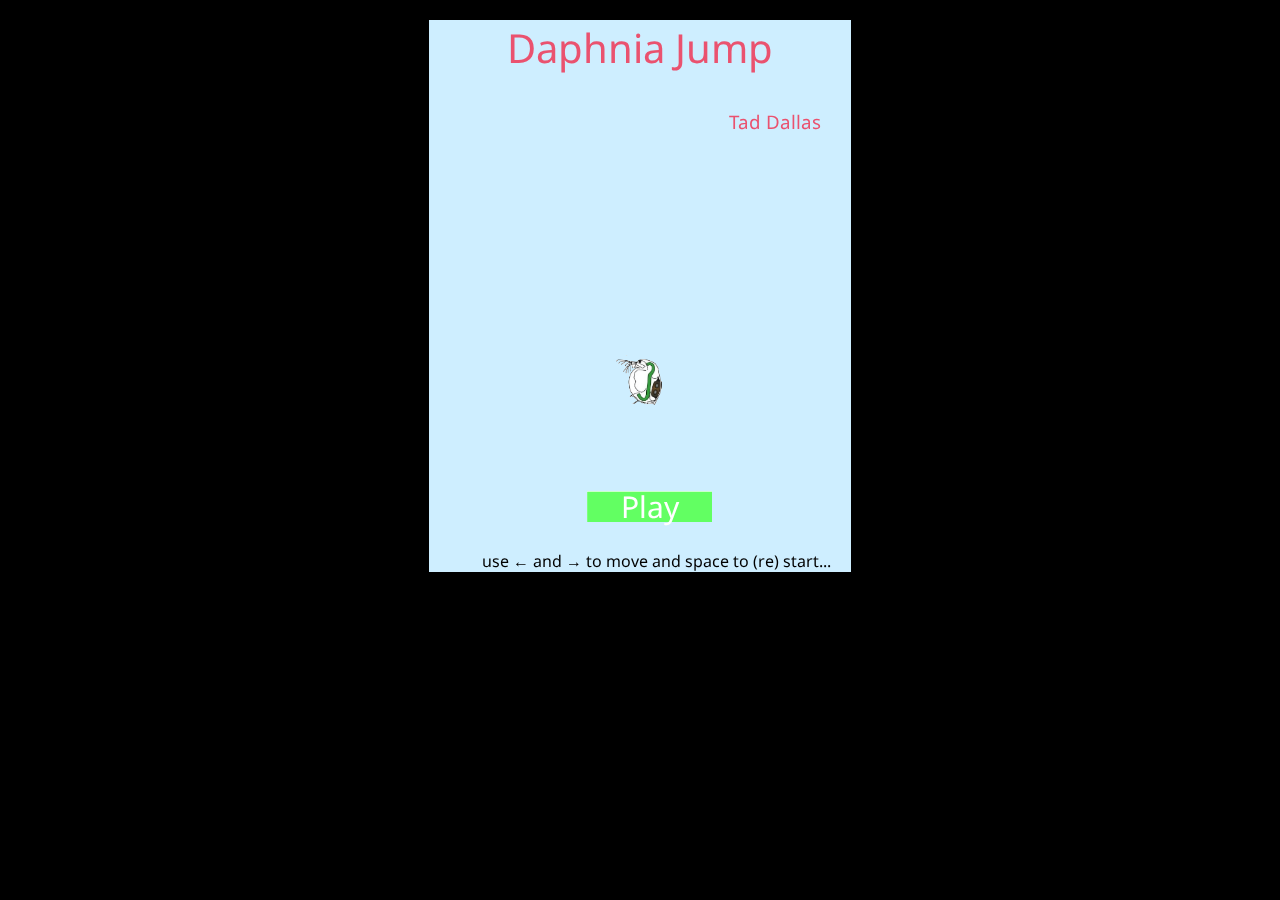
<file: Index.html>
<html>
<head>
<meta http-equiv="Content-Type" content="text/html; charset=utf-8" />
<title> Daphnia Jump</title>
<link href='https://fonts.googleapis.com/css?family=Droid+Sans:400,700' rel='stylesheet' type='text/css'>
</head>

  <head>
    <meta charset="utf-8">
    <title> Daphnia Jump </title>
    <link rel="stylesheet" href="daphstyle.css">
  </head>

  <body bgcolor="#000">
    <div class="container">
      <canvas id="canvas">
        Aww, your browser doesn't support HTML5!
      </canvas>


<div id="mainMenu">
<h1> Daphnia Jump </h1>
<br/>
<br/>
 <h3> Tad Dallas </h3>

<p class="info">
  use &larr;  and &rarr; to move and space to (re) start...
</p>

<a class="button" href="javascript:init()">Play</a>
</div>

 <div id="gameOverMenu">
<h1>game over!</h1>
<h3 id="go_score">you scored 0 points</h3>

<a class="button" href="javascript:reset()">Restart</a>
</div>

      <!-- Preloading image ;) -->
 <img id="sprite"  src="sprite2.png" />
 <div id="scoreBoard">
<p id="score">0</p>
 </div>
</div>


<script>
// RequestAnimFrame: a browser API for getting smooth animations
window.requestAnimFrame = (function() {
  return window.requestAnimationFrame || window.webkitRequestAnimationFrame || window.mozRequestAnimationFrame || window.oRequestAnimationFrame || window.msRequestAnimationFrame ||
  function(callback) {
    window.setTimeout(callback, 1000 / 60);
  };
})();

var canvas = document.getElementById('canvas'),
  ctx = canvas.getContext('2d');

var width = 422,
  height = 552;

canvas.width = width;
canvas.height = height;

//Variables for game
var platforms = [],
  image = document.getElementById("sprite"),
  player, platformCount = 9,
  position = 0,
  gravity = 0.2,
  animloop,
  flag = 0,
  menuloop, broken = 0,
  dir, score = 0, firstRun = true;

//Base object
var Base = function() {
  this.height = 5;
  this.width = width;

  //Sprite clipping
  this.cx = 0;
  this.cy = 610;
  this.cwidth = 100;
  this.cheight = 5;
  this.moved = 0;
  this.x = 0;
  this.y = height - this.height;
  this.draw = function() {
    try {
      ctx.drawImage(image, this.cx, this.cy, this.cwidth, this.cheight, this.x, this.y, this.width, this.height);
    } catch (e) {}
  };
};

var base = new Base();

//Player object
var Player = function() {
  this.vy = 11;
  this.vx = 0;

  this.isMovingLeft = false;
  this.isMovingRight = false;
  this.isDead = false;

  this.width = 75;
  this.height = 50;

  //Sprite clipping
  this.cx = 0;
  this.cy = 0;
  this.cwidth = 110;
  this.cheight = 80;

  this.dir = "left";

  this.x = width / 2 - this.width / 2;
  this.y = height;

  //Function to draw it
  this.draw = function() {
    try {
      if (this.dir == "right") this.cy = 121;
      else if (this.dir == "left") this.cy = 201;
      else if (this.dir == "right_land") this.cy = 289;
      else if (this.dir == "left_land") this.cy = 371;

      ctx.drawImage(image, this.cx, this.cy, this.cwidth, this.cheight, this.x, this.y, this.width, this.height);
    } catch (e) {}
  };

  this.jump = function() {
    this.vy = -8;
  };

  this.jumpHigh = function() {
    this.vy = -16;
  };

};

player = new Player();

//Platform class

function Platform() {
  this.width = 60;
  this.height = 15;

  this.x = Math.random() * (width - this.width);
  this.y = position;

  position += (height / platformCount);

  this.flag = 0;
  this.state = 0;

  //Sprite clipping
  this.cx = 0;
  this.cy = 0;
  this.cwidth = 110;
  this.cheight = 31;

  //Function to draw it
  this.draw = function() {
    try {

      if (this.type == 1) this.cy = 0;
      else if (this.type == 2) this.cy = 61;
      else if (this.type == 3 && this.flag === 0) this.cy = 31;
      else if (this.type == 3 && this.flag == 1) this.cy = 1000;
      else if (this.type == 4 && this.state === 0) this.cy = 90;
      else if (this.type == 4 && this.state == 1) this.cy = 1000;

      ctx.drawImage(image, this.cx, this.cy, this.cwidth, this.cheight, this.x, this.y, this.width, this.height);
    } catch (e) {}
  };

  //Platform types
  //1: Normal
  //2: Moving
  //3: Breakable (Go through)
  //4: Vanishable
  //Setting the probability of which type of platforms should be shown at what score
  if (score >= 5000) this.types = [2, 3, 3, 3, 4, 4, 4, 4];
  else if (score >= 2000 && score < 5000) this.types = [2, 2, 3, 3, 3, 3, 4, 4, 4, 4];
  else if (score >= 1000 && score < 2000) this.types = [2, 2, 2, 3, 3, 3, 3, 3];
  else if (score >= 500 && score < 1000) this.types = [1, 1, 1, 1, 1, 2, 2, 2, 2, 3, 3, 3, 3];
  else if (score >= 100 && score < 500) this.types = [1, 1, 1, 1, 2, 2];
  else this.types = [1];

  this.type = this.types[Math.floor(Math.random() * this.types.length)];

  //We can't have two consecutive breakable platforms otherwise it will be impossible to reach another platform sometimes!
  if (this.type == 3 && broken < 1) {
    broken++;
  } else if (this.type == 3 && broken >= 1) {
    this.type = 1;
    broken = 0;
  }

  this.moved = 0;
  this.vx = 1;
}

for (var i = 0; i < platformCount; i++) {
  platforms.push(new Platform());
}

//Broken platform object
var Platform_broken_substitute = function() {
  this.height = 30;
  this.width = 70;

  this.x = 0;
  this.y = 0;

  //Sprite clipping
  this.cx = 0;
  this.cy = 560;
  this.cwidth = 115;
  this.cheight = 60;

  this.appearance = false;

  this.draw = function() {
    try {
      if (this.appearance === true) ctx.drawImage(image, this.cx, this.cy, this.cwidth, this.cheight, this.x, this.y, this.width, this.height);
      else return;
    } catch (e) {}
  };
};

var platform_broken_substitute = new Platform_broken_substitute();

//Spring Class
var spring = function() {
  this.x = 0;
  this.y = 0;

  this.width = 60;
  this.height = 30;

  //Sprite clipping
  this.cx = 0;
  this.cy = 0;
  this.cwidth = 45;
  this.cheight = 53;

  this.state = 0;

  this.draw = function() {
    try {
      if (this.state === 0) this.cy = 445;
      else if (this.state == 1) this.cy = 501;

      ctx.drawImage(image, this.cx, this.cy, this.cwidth, this.cheight, this.x, this.y, this.width, this.height);
    } catch (e) {}
  };
};

var Spring = new spring();

function init() {
  //Variables for the game
  var dir = "left",
    jumpCount = 0;

  firstRun = false;

  //Function for clearing canvas in each consecutive frame

  function paintCanvas() {
    ctx.clearRect(0, 0, width, height);
  }

  //Player related calculations and functions

  function playerCalc() {
    if (dir == "left") {
      player.dir = "left";
      if (player.vy < -7 && player.vy > -15) player.dir = "left_land";
    } else if (dir == "right") {
      player.dir = "right";
      if (player.vy < -7 && player.vy > -15) player.dir = "right_land";
    }

    //Adding keyboard controls
    document.onkeydown = function(e) {
      var key = e.keyCode;

      if (key == 37) {
        dir = "left";
        player.isMovingLeft = true;
      } else if (key == 39) {
        dir = "right";
        player.isMovingRight = true;
      }

      if(key == 32) {
        if(firstRun === true)
          init();
        else
          reset();
      }
    };

    document.onkeyup = function(e) {
      var key = e.keyCode;

      if (key == 37) {
        dir = "left";
        player.isMovingLeft = false;
      } else if (key == 39) {
        dir = "right";
        player.isMovingRight = false;
      }
    };

    //Accelerations produces when the user hold the keys
    if (player.isMovingLeft === true) {
      player.x += player.vx;
      player.vx -= 0.15;
    } else {
      player.x += player.vx;
      if (player.vx < 0) player.vx += 0.1;
    }

    if (player.isMovingRight === true) {
      player.x += player.vx;
      player.vx += 0.15;
    } else {
      player.x += player.vx;
      if (player.vx > 0) player.vx -= 0.1;
    }

    // Speed limits!
    if(player.vx > 8)
      player.vx = 8;
    else if(player.vx < -8)
      player.vx = -8;

    //console.log(player.vx);

    //Jump the player when it hits the base
    if ((player.y + player.height) > base.y && base.y < height) player.jump();

    //Gameover if it hits the bottom
    if (base.y > height && (player.y + player.height) > height && player.isDead != "lol") player.isDead = true;

    //Make the player move through walls
    if (player.x > width) player.x = 0 - player.width;
    else if (player.x < 0 - player.width) player.x = width;

    //Movement of player affected by gravity
    if (player.y >= (height / 2) - (player.height / 2)) {
      player.y += player.vy;
      player.vy += gravity;
    }

    //When the player reaches half height, move the platforms to create the illusion of scrolling and recreate the platforms that are out of viewport...
    else {
      platforms.forEach(function(p, i) {

        if (player.vy < 0) {
          p.y -= player.vy;
        }

        if (p.y > height) {
          platforms[i] = new Platform();
          platforms[i].y = p.y - height;
        }

      });

      base.y -= player.vy;
      player.vy += gravity;

      if (player.vy >= 0) {
        player.y += player.vy;
        player.vy += gravity;
      }

      score++;
    }

    //Make the player jump when it collides with platforms
    collides();

    if (player.isDead === true) gameOver();
  }

  //Spring algorithms

  function springCalc() {
    var s = Spring;
    var p = platforms[0];

    if (p.type == 1 || p.type == 2) {
      s.x = p.x + p.width / 2 - s.width / 2;
      s.y = p.y - p.height - 10;

      if (s.y > height / 1.1) s.state = 0;

      s.draw();
    } else {
      s.x = 0 - s.width;
      s.y = 0 - s.height;
    }
  }

  //Platform's horizontal movement (and falling) algo

  function platformCalc() {
    var subs = platform_broken_substitute;

    platforms.forEach(function(p, i) {
      if (p.type == 2) {
        if (p.x < 0 || p.x + p.width > width) p.vx *= -1;

        p.x += p.vx;
      }

      if (p.flag == 1 && subs.appearance === false && jumpCount === 0) {
        subs.x = p.x;
        subs.y = p.y;
        subs.appearance = true;

        jumpCount++;
      }

      p.draw();
    });

    if (subs.appearance === true) {
      subs.draw();
      subs.y += 8;
    }

    if (subs.y > height) subs.appearance = false;
  }

  function collides() {
    //Platforms
    platforms.forEach(function(p, i) {
      if (player.vy > 0 && p.state === 0 && (player.x + 15 < p.x + p.width) && (player.x + player.width - 15 > p.x) && (player.y + player.height > p.y) && (player.y + player.height < p.y + p.height)) {

        if (p.type == 3 && p.flag === 0) {
          p.flag = 1;
          jumpCount = 0;
          return;
        } else if (p.type == 4 && p.state === 0) {
          player.jump();
          p.state = 1;
        } else if (p.flag == 1) return;
        else {
          player.jump();
        }
      }
    });

    //Springs
    var s = Spring;
    if (player.vy > 0 && (s.state === 0) && (player.x + 15 < s.x + s.width) && (player.x + player.width - 15 > s.x) && (player.y + player.height > s.y) && (player.y + player.height < s.y + s.height)) {
      s.state = 1;
      player.jumpHigh();
    }

  }

  function updateScore() {
    var scoreText = document.getElementById("score");
    scoreText.innerHTML = score;
  }

  function gameOver() {
    platforms.forEach(function(p, i) {
      p.y -= 12;
    });

    if(player.y > height/2 && flag === 0) {
      player.y -= 8;
      player.vy = 0;
    }
    else if(player.y < height / 2) flag = 1;
    else if(player.y + player.height > height) {
      showGoMenu();
      hideScore();
      player.isDead = "lol";


    }
  }

  //Function to update everything

  function update() {
    paintCanvas();
    platformCalc();

    springCalc();

    playerCalc();
    player.draw();

    base.draw();

    updateScore();
  }

  menuLoop = function(){return;};
  animloop = function() {
    update();
    requestAnimFrame(animloop);
  };

  animloop();

  hideMenu();
  showScore();
}

function reset() {
  hideGoMenu();
  showScore();
  player.isDead = false;

  flag = 0;
  position = 0;
  score = 0;

  base = new Base();
  player = new Player();
  Spring = new spring();
  platform_broken_substitute = new Platform_broken_substitute();

  platforms = [];
  for (var i = 0; i < platformCount; i++) {
    platforms.push(new Platform());
  }
}

//Hides the menu
function hideMenu() {
  var menu = document.getElementById("mainMenu");
  menu.style.zIndex = -1;
}

//Shows the game over menu
function showGoMenu() {
  var menu = document.getElementById("gameOverMenu");
  menu.style.zIndex = 1;
  menu.style.visibility = "visible";

  var scoreText = document.getElementById("go_score");
  scoreText.innerHTML = "You scored " + score + " points!";
}

//Hides the game over menu
function hideGoMenu() {
  var menu = document.getElementById("gameOverMenu");
  menu.style.zIndex = -1;
  menu.style.visibility = "hidden";
}

//Show ScoreBoard
function showScore() {
  var menu = document.getElementById("scoreBoard");
  menu.style.zIndex = 1;
}

//Hide ScoreBoard
function hideScore() {
  var menu = document.getElementById("scoreBoard");
  menu.style.zIndex = -1;
}

function playerJump() {
  player.y += player.vy;
  player.vy += gravity;

  if (player.vy > 0 &&
    (player.x + 15 < 260) &&
    (player.x + player.width - 15 > 155) &&
    (player.y + player.height > 475) &&
    (player.y + player.height < 500))
    player.jump();

  if (dir == "left") {
    player.dir = "left";
    if (player.vy < -7 && player.vy > -15) player.dir = "left_land";
  } else if (dir == "right") {
    player.dir = "right";
    if (player.vy < -7 && player.vy > -15) player.dir = "right_land";
  }

  //Adding keyboard controls
  document.onkeydown = function(e) {
    var key = e.keyCode;

    if (key == 37) {
      dir = "left";
      player.isMovingLeft = true;
    } else if (key == 39) {
      dir = "right";
      player.isMovingRight = true;
    }

    if(key == 32) {
      if(firstRun === true) {
        init();
        firstRun = false;
      }
      else
        reset();
    }
  };

  document.onkeyup = function(e) {
    var key = e.keyCode;

    if (key == 37) {
      dir = "left";
      player.isMovingLeft = false;
    } else if (key == 39) {
      dir = "right";
      player.isMovingRight = false;
    }
  };

  //Accelerations produces when the user hold the keys
  if (player.isMovingLeft === true) {
    player.x += player.vx;
    player.vx -= 0.15;
  } else {
    player.x += player.vx;
    if (player.vx < 0) player.vx += 0.1;
  }

  if (player.isMovingRight === true) {
    player.x += player.vx;
    player.vx += 0.15;
  } else {
    player.x += player.vx;
    if (player.vx > 0) player.vx -= 0.1;
  }

  //Jump the player when it hits the base
  if ((player.y + player.height) > base.y && base.y < height) player.jump();

  //Make the player move through walls
  if (player.x > width) player.x = 0 - player.width;
  else if (player.x < 0 - player.width) player.x = width;

  player.draw();
}

function update() {
  ctx.clearRect(0, 0, width, height);
  playerJump();
}

menuLoop = function() {
  update();
  requestAnimFrame(menuLoop);
};

menuLoop();
</script>

 </body>
</html>
</file>
<file: daphstyle.css>
@import url(https://fonts.googleapis.com/css?family=Droid+Sans);
{box-sizing: border-box;}

body {
  margin: 0; padding: 0;
}

.container {
  height: 552px;
  width: 422px;
  position: relative;
  margin: 20px auto 0;
  overflow: hidden;
 font-family: 'Droid Sans', sans-serif;
}

canvas {
  height: 552px;
  width: 422px;
  display: block;
  background-color: #CEEEFF;
  font-family: 'Droid Sans', sans-serif;
}

#scoreBoard {
  width: 420px;
  height: 50px;
  background: rgba(182, 200, 220, 0.7);
  position: absolute;
  top: -3px;
  left: 0;
  z-index: -1;
  border-image: url(border.png) 100 5 round;
}

#scoreBoard p {
  font-size: 20px;
  padding: 0;
  line-height: 47px;
  margin: 0px 0 0 5px;
}

img {display: none}

#mainMenu, #gameOverMenu {
  height: 100%;
  width: 100%;
  text-align: center;
  position: absolute;
  top: 0;
  left: 0;
  z-index: 2;
}

#gameOverMenu {
  visibility: hidden;
}

h2, h3, h1 {font-weight: normal}
h1 {
  font-size: 40px;
  color: #ea526f;
  margin: 0px;

}

h3 {text-align: right; margin: -10px 30px 0 0; color:  #ea526f}
h3 a {color:  #ea526f}

.button {
  width: 125px;
  height: 31px;
  background: url(box.png) 0 0 no-repeat ;
  display: block;
  color:  #fff;
  font-size: 30px;
  line-height: 31px;
  text-decoration: none;
  position: absolute;
  left: 50%;
  bottom: 50px;
  margin-left: -53px;
}


.info {position: absolute; right: 20px; bottom: 00px; margin: 0; color: black}

.info .key {
  width: 16px;
  height: 16px;
  text-indent: -9999px;
  display: inline-block;
}

.info .key.left {background-position: -92px -621px;}
.info .key.right {background-position: -92px -641px;}
</file>
